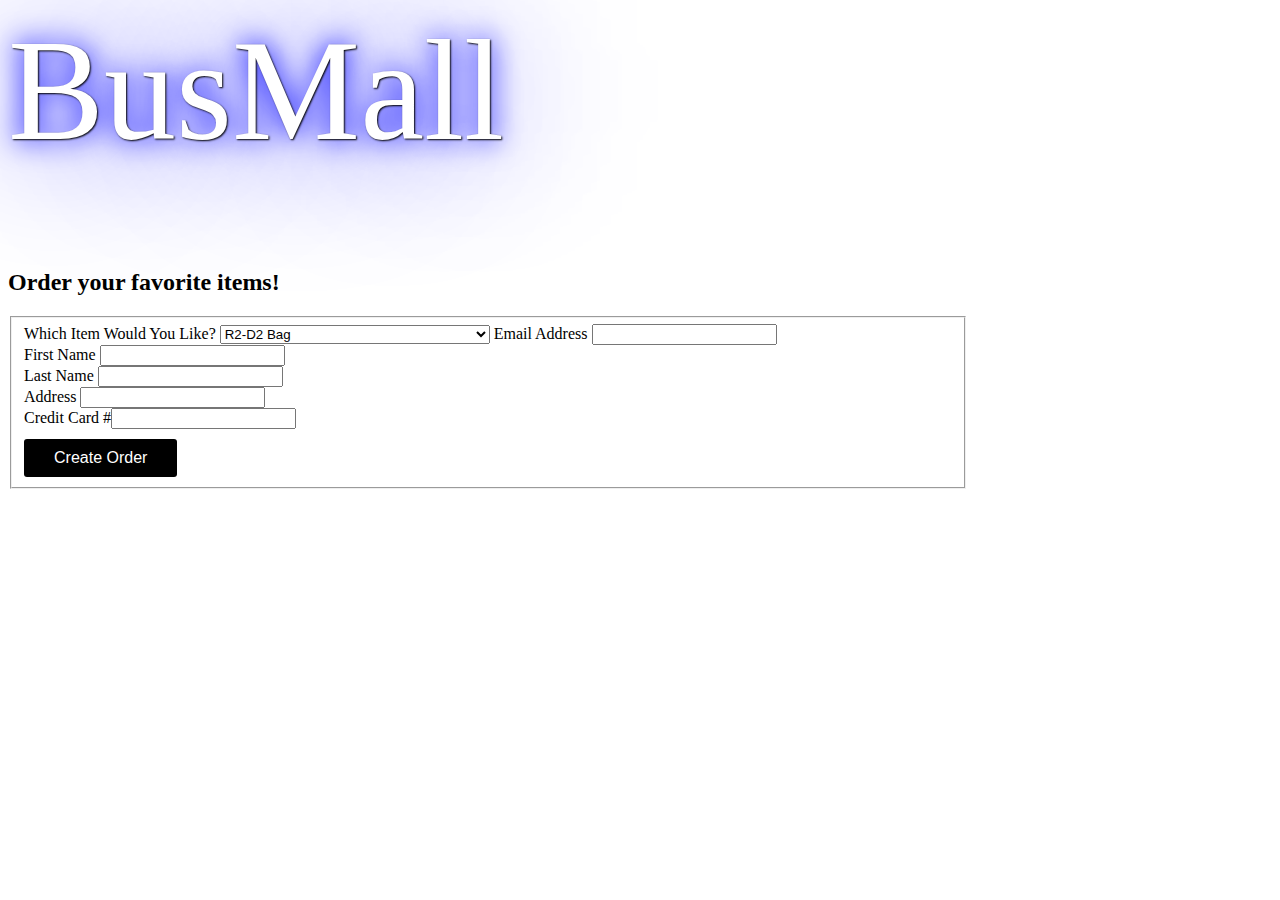
<file: index.html>
<html>
<head>
  <meta charset="utf-8">
  <link rel="stylesheet" type="text/css" href="style.css">
  <title>Order Form</title>
</head>
<body>
  <h1>BusMall</h1>
  <h2>Order your favorite items!</h2>

  <form id="theForm">
    <fieldset>Which Item Would You Like?
      <select id="items">
        <option value="bag">R2-D2 Bag</option>
        <option value="banana">Banana Slicer</option>
        <option value="bathroom">Bathroom Phone</option>
        <option value="boots">Open-toed boots</option>
        <option value="breakfast">All-in-One Breakfast</option>
        <option value="bubblegum">Meat gum</option>
        <option value="chair">Chair</option>
        <option value="cthulhu">WHAT IS DEAD MAY NEVER DIE</option>
        <option value="dog-duck">Dog Duck</option>
        <option value="dragon">Dragon Meat</option>
        <option value="pen">Pen Set</option>
        <option value="pet-sweep">Pet Sweep</option>
        <option value="scissors">Scissors</option>
        <option value="shark">Shark Sleeping Bag</option>
        <option value="sweep">Baby Sweeper</option>
        <option value="tauntaun">I thought they smelled bad on the outside!</option>
        <option value="unicorn">Unicorn Meat</option>
        <option value="usb">USB tentacle</option>
        <option value="water-can">Water Can of Hate</option>
        <option value="wine-glass">Hole in Wine Glass</option>
      </select>
      Email Address <input type="email" id="email"></br>
      First Name <input type="text" id="firstName"><br>
      Last Name <input type="text" id="lastName"><br>
      Address <input type="text" id="address"><br>
      Credit Card #<input type="number" id="cc#"><br>
      <button type="submit" id="btn">Create Order</button>
    </fieldset>
  </form>
  <table id="append">
  </table>

  <section id="img3">
  </section>

</body>
<script src='app.js'></script>
</html>
</file>
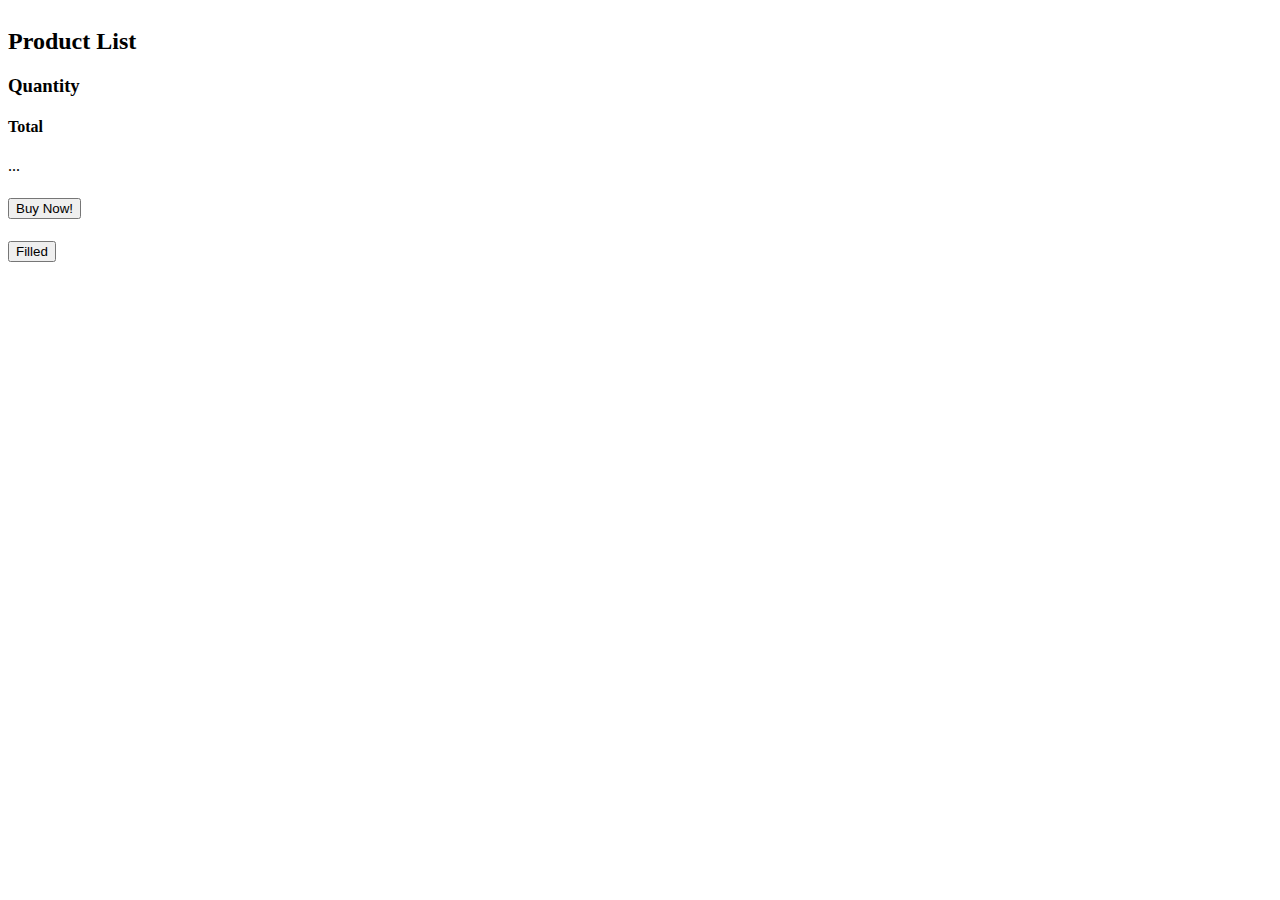
<file: orders.html>
<!DOCTYPE html>
<html>
  <head>
    <meta charset="utf-8">
    <title></title>
  </head>
  <body>
    <form>
      <table id="append">
      </table>
    <div id="email" class=""></div>
    <div id="firstName" class="">
    <div id="LastName" class="">
    <div id="Address" class="">
    <div id="Credit Card" class="">
      <h2>Product List</h2>
      <div class="content">
        <h3>Quantity</h3>
        <p></p>
        <h4>Total</h4>
        <div class="item-list">...</div>

    <h5><button>Buy Now!</button><h5>
      <!--button for each  -->
      <button>Filled</button>

    </form>
    <div id="theForm">
  </body>
  <script src='app.js'></script>
</html>



<!-- pic
name
customerdata
button -->
</file>
<file: style.css>
h1 {
  font-size: 100px;
  text-shadow: 1px 1px 2px black, 0 0 1em blue, 0 0 0.2em blue;
  color: white;
  font: 9em Georgia;
}

body {
  width: 960px;
}

button {
  border: none;
  padding: 10px 30px;
  background: #000;
  color: #fff;
  border-radius: 3px;
  font-size: 16px;
  margin-top: 10px;
  transition: 250ms all;
  cursor: pointer;
}

button:hover {
  background: green;
}
</file>
